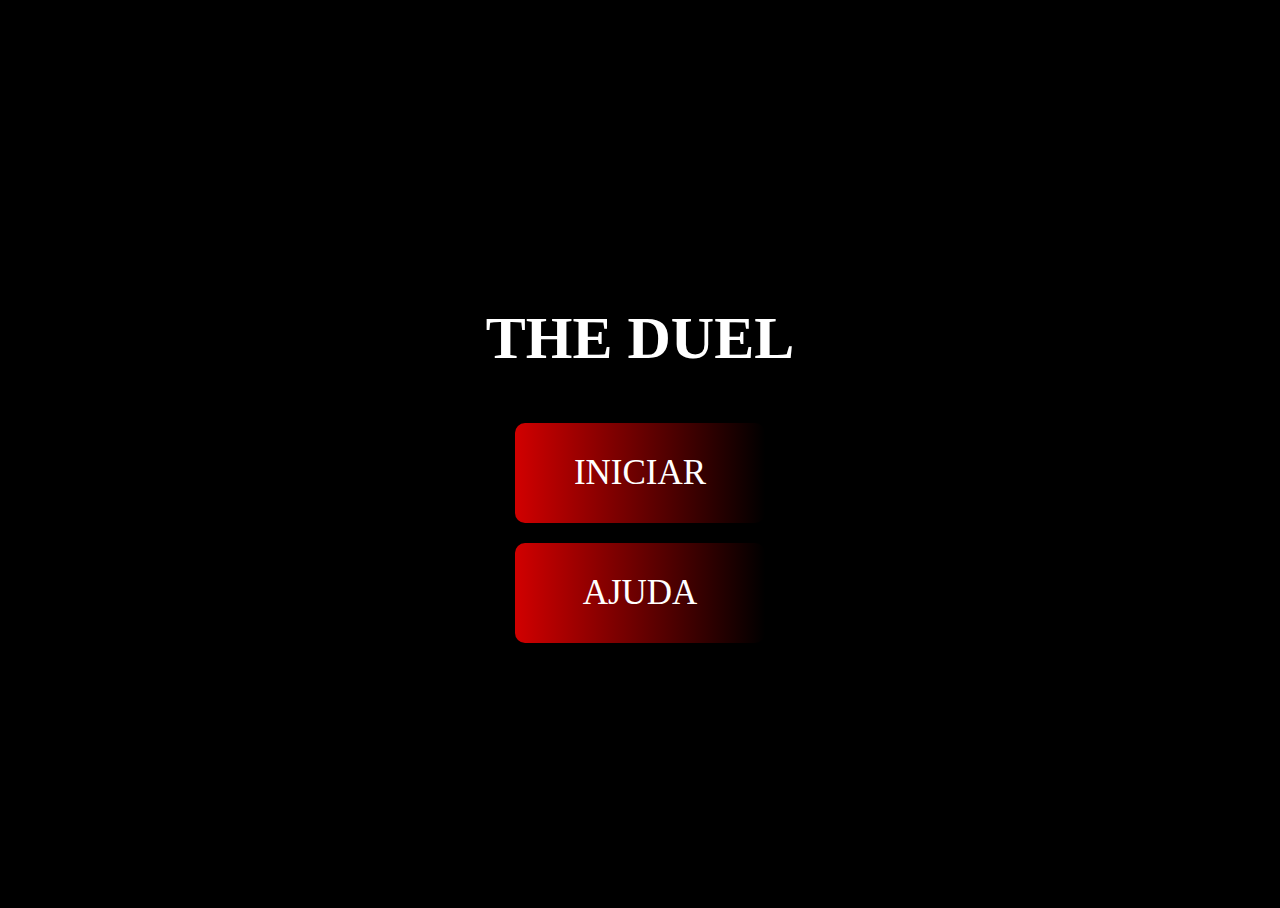
<file: jogo turno/jogo-de-turno/index.html>
<!DOCTYPE html>
<html>

<head>
  <meta charset="utf-8">
  <meta name="viewport" content="width=device-width">
  <title>replit</title>
  <link href="style.css" rel="stylesheet" type="text/css"/>
</head>

<body>
<div class = "global">
  <div class="tela">
  <!--cor do background a ser definida com css-->

    <div class="telaPrincipal">
      
      <div class="titulo">
        <h1>THE DUEL</h1>
      </div>
      <div class="botao-iniciar">
        <button id="butao">INICIAR</button>
      </div>
      <div class="botao-iniciar">
        <button id="butao1">AJUDA</button>
      </div>
     
      
    </div>
      
  </div>  
</div>
  <script src="script.js"></script>
</body>

</html>
</file>
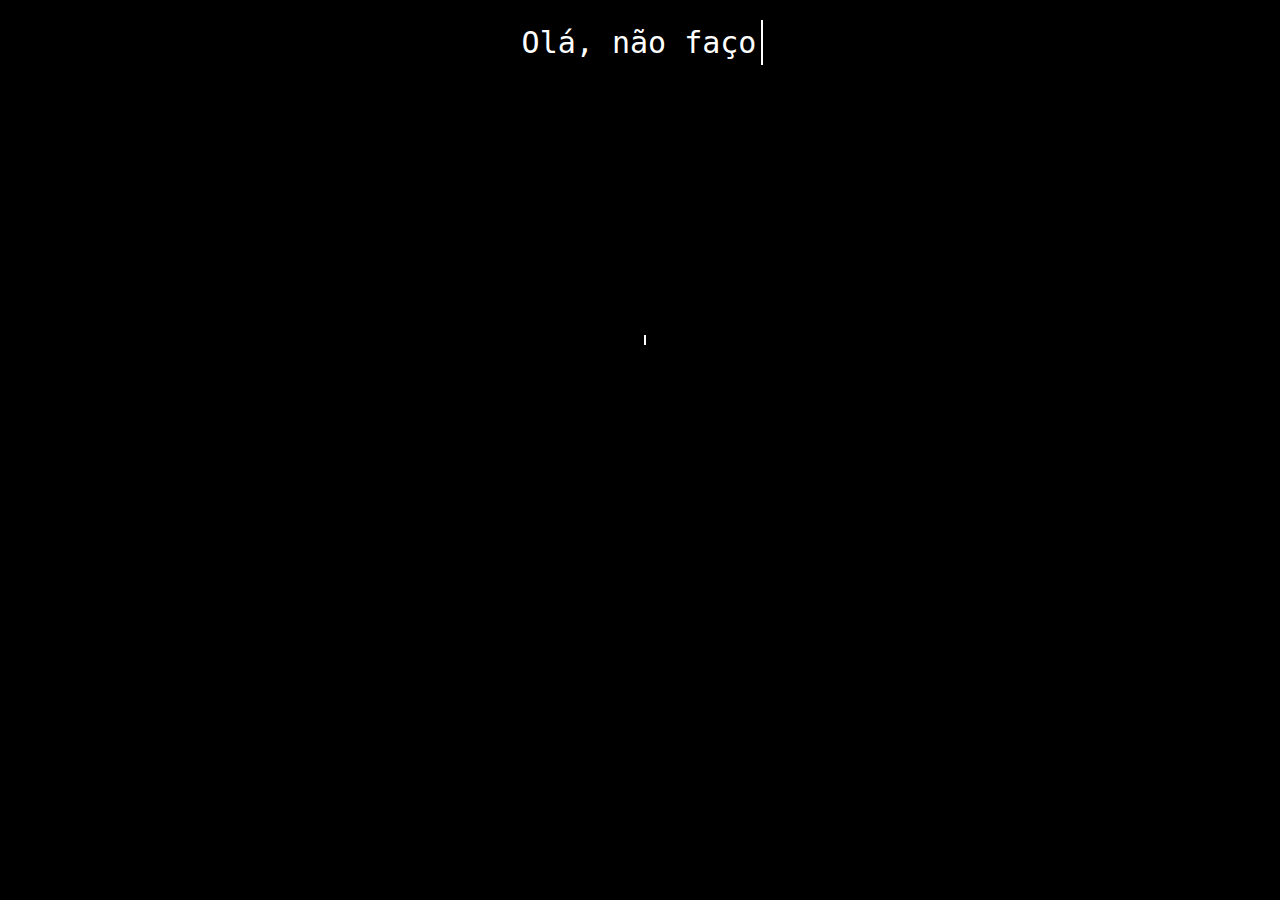
<file: jogo turno/jogo-de-turno/DUELO_GAME/duel.html>
<!DOCTYPE html>
<html>
<head>
  <meta charset="utf-8">
  <meta name="viewport" content="width=device-width">
  <link href="duel.css" rel="stylesheet" type="text/css">
  <script src="duel.js" defer></script>
  <style>
    .hidden {
      display: none;
    }
  </style>
</head>
<body>
  <div id="pagina1">
    <div class="tela">
      <div class="telaPrincipal">
        <div class="jogadores">
          <div class="textoDigitado"></div>
          <div class="jogadorBlock">
            <div class="jogador1">
              <div class="jogadorInterno">
                <form class="efeitoAparecimento escondido">
                  <label class="AlinharJogador" for="jogador1">Jogador 1</label><br>
                  <input type="text" id="jogador01" class="inputJogador" name="user_jogador1">
                </form>
              </div>
            </div>
            <div class="jogador2">
              <div class="jogadorInterno">
                <form class="efeitoAparecimento escondido">
                  <label class="AlinharJogador" for="jogador2">Jogador 2</label><br>
                  <input type="text" class="inputJogador" id="jogador02" name="user_jogador2">
                </form>
              </div>
            </div>
          </div>
          <div class="botaoPronto-block">
            <form class="efeitoAparecimento">
              <button id="botaop" class="botaoPronto">Pronto</button>
            </form>
          </div>
        </div>
        <div class="textoInferior textoDigitadoAbaixo"></div>
      </div>
    </div>
  </div>
  

  
 
      
    </div>
  </div>
</body>
</html>
</file>
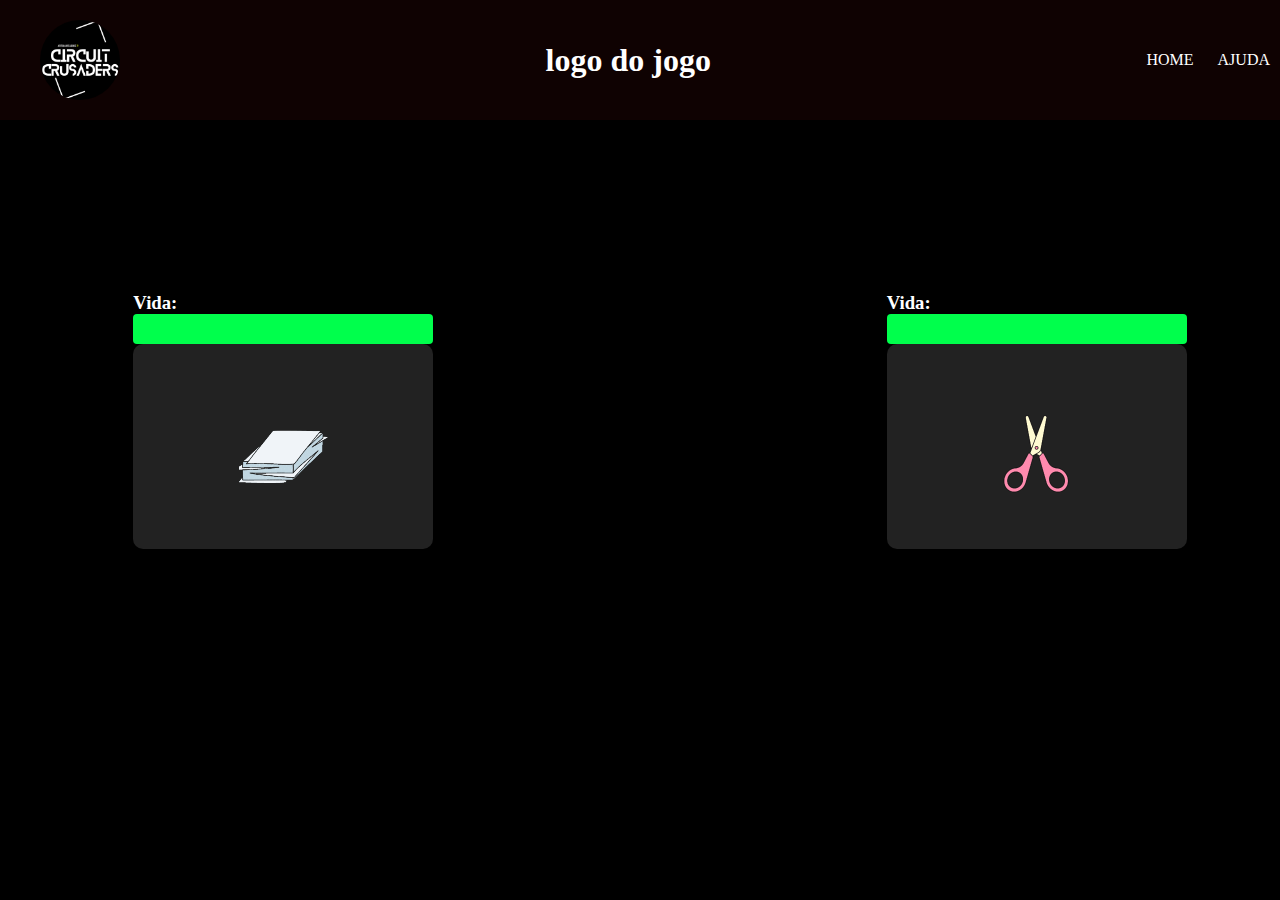
<file: jogoTurno/jogo-de-turno/DUELO_JKP/JKP.html>
<!DOCTYPE html>
<html>

<head>
  <meta charset="utf-8">
  <meta name="viewport" content="width=device-width">
  <title>replit</title>
  <link  href="JKP.css" rel="stylesheet" type="text/css"/>
</head>

<body>
 <div class="global">
    <header class="header">
      <div class="container">
        
          <img class= "logo" src="../DUELO_AJUDA/logo.png" alt="">
          <h1>logo do jogo</h1>
          <nav class="navBar">  
            <a href="../HOME/index.html"><li class="menuSuperior">HOME</li></a>
            <a href="../DUELO_AJUDA/ajuda.html"><li class="menuSuperior">AJUDA</li></a>
         </nav>
      </div>
    </header>

    



   <div class="tela">
     <div class="elementosTela">
      <div id = "grupoAvisos">
        <p id="avisos"> </p>

      </div>
       <div class="grupoElementos">

         <div id="hp1">

          <h3>Vida:<div id="hpPlayer1"></div></h3>
            
          
          <div class="blocoElementos">
            

           <section class="elementos1">

           <p class = "item"class="nomeJogador" id="nomejogador1"></p>
           <img class = "item" id="imagemDinamica1" class="imagemDinamica" src="../DUELO_JKP/IMAGENS_JKP/papelreal.png" alt="imagemDinamica1"></img>


          </div>
         </div>
         <div id="blocoContagem">
          <h3 id="contagem"></h3>
         </div>
         <div id="blocoElementosFora">
          <h3>Vida:<div id="hpPlayer2"></div></h3>
          <div  class="blocoElementos">
             
          <section class="elementos1">
           <p class = "item" class="nomeJogador" id="nomejogador2"></p>
           <img class = "item" id="imagemDinamica2" class="imagemDinamica" src="../DUELO_JKP/IMAGENS_JKP/tesourareal.png" alt="imagemDinamica2"></img>
 


         </div>
        </div></div>
          
       </div>
          
     </div>
   </div>
 </div>
  <script src="JKP.js"></script>
  <div id="selecaoBencao" style="display:none" class="modalBencao">
    <h3 id="tituloBencao">Escolha sua bênção:</h3>
    <div id="opcoesBencao" class="opcoesContainer"></div>
  </div>
</body>

</html>
</file>
<file: jogo turno/jogo-de-turno/style.css>
html {
  height: 100%;
  width: 100%;
}
html , body {
  background-color: black;
  color: white;
}
.titulo{
  font-size: 30px;
  font-family: comic sans ms;
}


  
#butao {
  width: 250px;
  height: 100px;
  margin: 10px;
  background: linear-gradient(to right, #d10000, black);
  color: white;
  border: none;
  border-radius: 10px;
  font-family: jetbrains mono;
  font-size: 35px;
}
#butao1 {
  width: 250px;
  height: 100px;
  margin: 10px;
  background: linear-gradient(to right, #d10000, black);
  color: white;
  border: none;
  border-radius: 10px;
  font-family: jetbrains mono;
  font-size: 35px;
}


  
.telaPrincipal {
  display: flex;
  justify-content: center;
  align-items: center;
  flex-direction: column;
  height: 100vh;
}
</file>
<file: jogo turno/jogo-de-turno/DUELO_GAME/duel.css>
html {
  height: 100%;
  width: 100%;
}
* {
  box-sizing: border-box;
  margin: 0;
  padding: 0;
}
body , html {
  background-color: black;
  color: white;
  
  
}
.telaPrincipal {
  display: flex;
  
  
  justify-content: flex-start;
  flex-direction: column;
  align-items: center;
  align-content: center;


  height: fit-content;
}
/*.textoTitulo, textoInferior {
  align-items: center;
  justify-content: center;
  text-align: center;
}
*/
.jogador1, jogador2 {
  width: -webkit-max-content;
  

}
#textoSuperior{
  font-size: 60px;
  text-align: center;
}
.jogadorInterno{
  width: fit-content;
  text-align: center;
  
  font-size: 55px;
  
}

.inputJogador{
  width: 400px;
  height: 100px;
  
  font-size: 60px;
  text-align: center;
  border-radius: 30px;
}
.textoInferior {
  font-size: 50px;

  
}
.jogadorBlock{
  display: flex;
  align-items: center;
  
  margin-top: 50px;
  margin-bottom: 50px;
  
  
  justify-content: space-around;
  flex-direction: row;
}
/* efeito digitando no css*/
.textoDigitado {
  font-family: monospace;
  text-align: center;
  font-size: 30px;
  white-space: pre-line;
  overflow: hidden;
  border-right: 2px solid #ffffff;
  padding: 5px;
  margin: 20px;
  animation: blink-caret 0.75s step-end infinite;
}

@keyframes blink-caret {
  from, to {
    border-color: transparent;
  }
  50% {
    border-color: white;
  }
}


/* Adiciona uma classe para esconder o formulário inicialmente e define a transição */
.efeitoAparecimento {
  opacity: 0;
  transform: translateY(20px);
  transition: opacity 0.5s ease, transform 0.5s ease;
}

.escondido {
  display: none;
}

.aparecendo {
  opacity: 1;
  transform: translateY(0);
}
.textoDigitadoAbaixo {
  font-family: monospace;
  text-align: center;
  font-size: 30px;
  white-space: pre-line;
  overflow: hidden;
  border-right: 2px solid #ffffff;
  padding: 5px;
  margin: 20px;
  animation: blink-caret 0.75s step-end infinite;
}
.botaoPronto-block{
  
  display: flex;
  align-items: center;
  justify-content: center;
  margin-top: 50px;
  margin-bottom: 50px;
  
}
.botaoPronto{
  width: 200px;
  height: 100px;
  background: linear-gradient(to right, #d10000, black);
  color: white;
  border: none;
  border-radius: 10px;
  font-family: jetbrains mono;
  font-size: 55px;
  transition: box-shadow 0.3s ease;
}

.botaoPronto:hover{
   box-shadow: 4px 4px 6px rgb(54, 54, 54, 0.4);
}
</file>
<file: jogoTurno/jogo-de-turno/DUELO_JKP/JKP.css>
html {
    height: 100%;
    width: 100%;
  }
* {
    box-sizing: border-box;
    margin: 0;
    padding: 0;
  }
  html , body {
    background-color: black;
    color: white;
  }
  .titulo{
    font-size: 30px;
    font-family: comic sans ms;
  }
  .navbar {
    display: flex;
  }
  .logo {
    width: 80px;
    height: auto;
    border-radius: 50%;
  }
  .header {
    background-color: #0f0202;
    padding: 20px;
    
  }
  .menuSuperior:hover {
    color: red;
  }
  .menuSuperior {
    margin: 0 10px;
    text-decoration: none;
    color: rgb(255, 255, 255);
    transition: color 0.3s;
  }
  .menuSuperior {
    display: inline-block;
    margin: 0 10px;
  }
  .container {
    display: flex;
    align-items: center;
    justify-content: space-between;
    width: 100%;
    margin-left: 20px;
    margin-right: 20px;
    
  }
  .grupoElementos{ 
    display: flex;
    align-items: center;
    width: 100%;
    height: 560px;
    justify-content: space-around;
    margin-left: 20px;
    margin-right: 20px;
  }
  #butao {
    width: 250px;
    height: 100px;
    margin: 10px;
    background: linear-gradient(to right, #d10000, black);
    color: white;
    border: none;
    border-radius: 10px;
    font-family: jetbrains mono;
    font-size: 35px;
  }
  #botaoVoltar {
    display: flex;
    align-items: flex-end;
    justify-content: center;
  }
  .blocoElementos {
    
    width: 300px;
    background-color: #222222;
    padding: 20px;
    border-radius: 10px;
    display: flex;
    align-items: center;
    justify-content: center;
    text-align: center;
  }
  .item {
    padding: 10px;
  }

  #hpPlayer1 {
    display: flex;
    align-items: center;
    justify-content: center;
    text-align: center; 
    background-color: #00ff4c;
    width: 300px;
    height: 30px;
    border-radius: 4px  ;
  }

  #hpPlayer2 {
    display: flex;
    align-items: center;
    justify-content: center;
    text-align: center; 
    background-color: #00ff4c;
    width: 300px;
    height: 30px;
    border-radius: 4px  ;
  }
  #grupoAvisos{
    display: flex;
    align-items: center;
    flex-direction: row;
    justify-content: center;
    margin-top: 20px;
    margin-bottom: 0px;
  }  
  #contagem{
    display: flex;
    align-items: center;
  }
</file>
